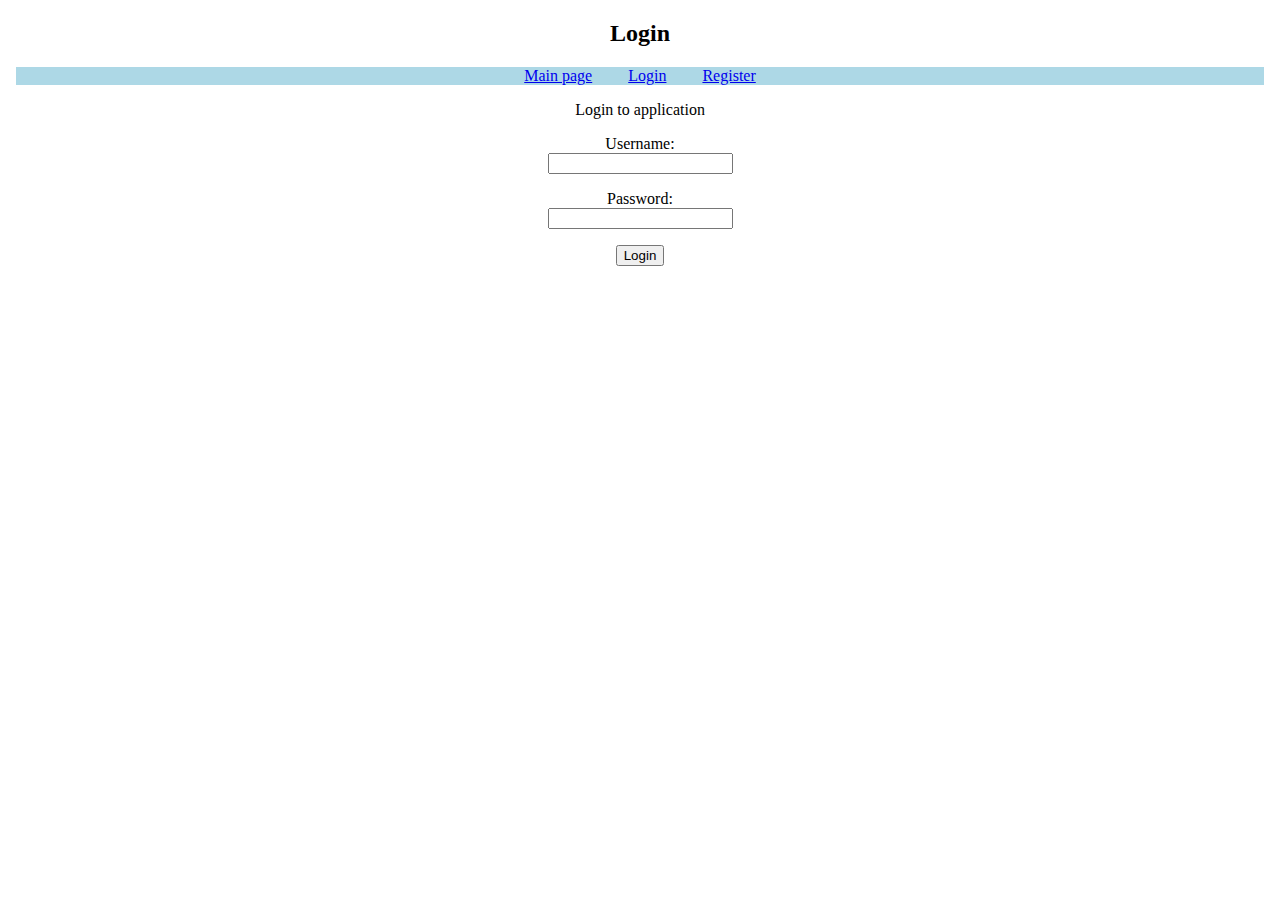
<file: templates/login.html>
<!DOCTYPE html>
<html>

<head>
  <title>Application</title>
  <link rel="stylesheet" href="/static/main.css">
</head>

<body>
  <div class="header">
    <h2>Login</h2>
  </div>

  <div class="nav">
    <nav>
      <ul>
        <li><a href="/">Main page</a></li>
        <li><a href="/login">Login</a></li>
        <li><a href="/register">Register</a></li>
      </ul>
    </nav>
  </div>

  <div class="content">
    <p>Login to application</p>
    <form action="/login" method="post">
      <p>
        <label for="username">Username</label>:<br />
        <input type="text" name="username" id="username" required />
      </p>
      <p>
        <label for="password">Password</label>:<br />
        <input type="password" name="password" id="password" required />
      </p>
      <input type="submit" value="Login" name="login" />
    </form>
  </div>
</body>

</html>
</file>
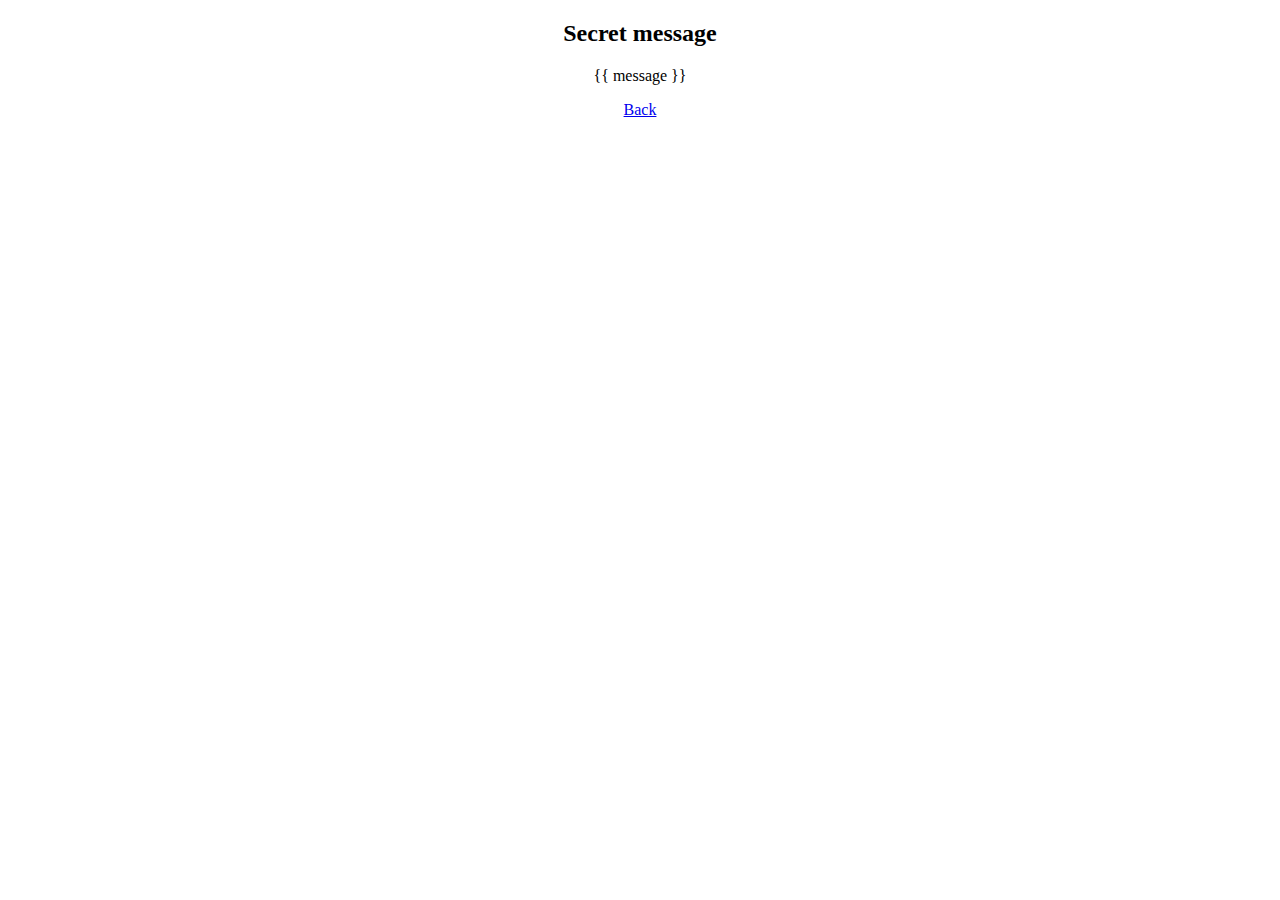
<file: templates/message.html>
<!DOCTYPE html>
<html>

<head>
  <title>Application</title>
  <link rel="stylesheet" href="/static/main.css">
</head>

<body>
  <div class="header">
    <h2>Secret message</h2>
  </div>

  <div class="content" >
    <p>
      {{ message }}
    </p>
    <a href="/">Back</a>
  </div>
</body>

</html>
</file>
<file: static/main.css>
h2 {
    text-align: center;
}

nav ul {
    text-align: center;
    padding: 0;
    margin: 0.5em;
    background-color: lightblue;
}

nav li {
    text-align: center;
    display: inline-block;
    padding: 0 1em;
}

.content {
    text-align: center;
}

.messages {
    text-align: center;
}
</file>
